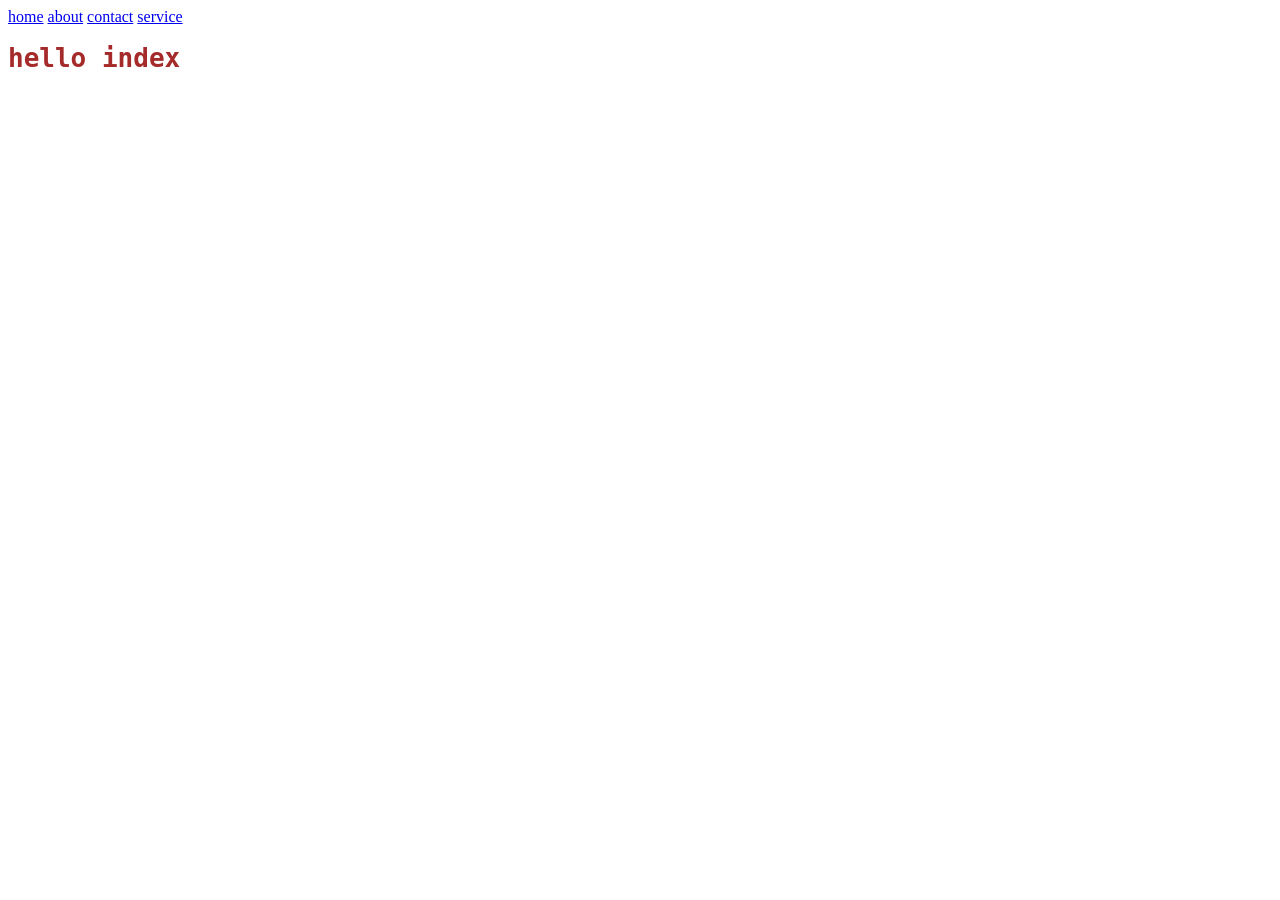
<file: index.html>
<!DOCTYPE html>
<html lang="en">
<head>
    <meta charset="UTF-8">
    <meta name="viewport" content="width=, initial-scale=1.0">
    <title>Document</title>
    <link rel="stylesheet" href="style.css"> 
</head>
<body>
    <a href="index.html">home</a>
    <a href="about.html">about</a>
    <a href="contact.html">contact</a>
    <a href="service.html">service</a>
    <h1>hello index</h1>

    
</body>
</html>
</file>
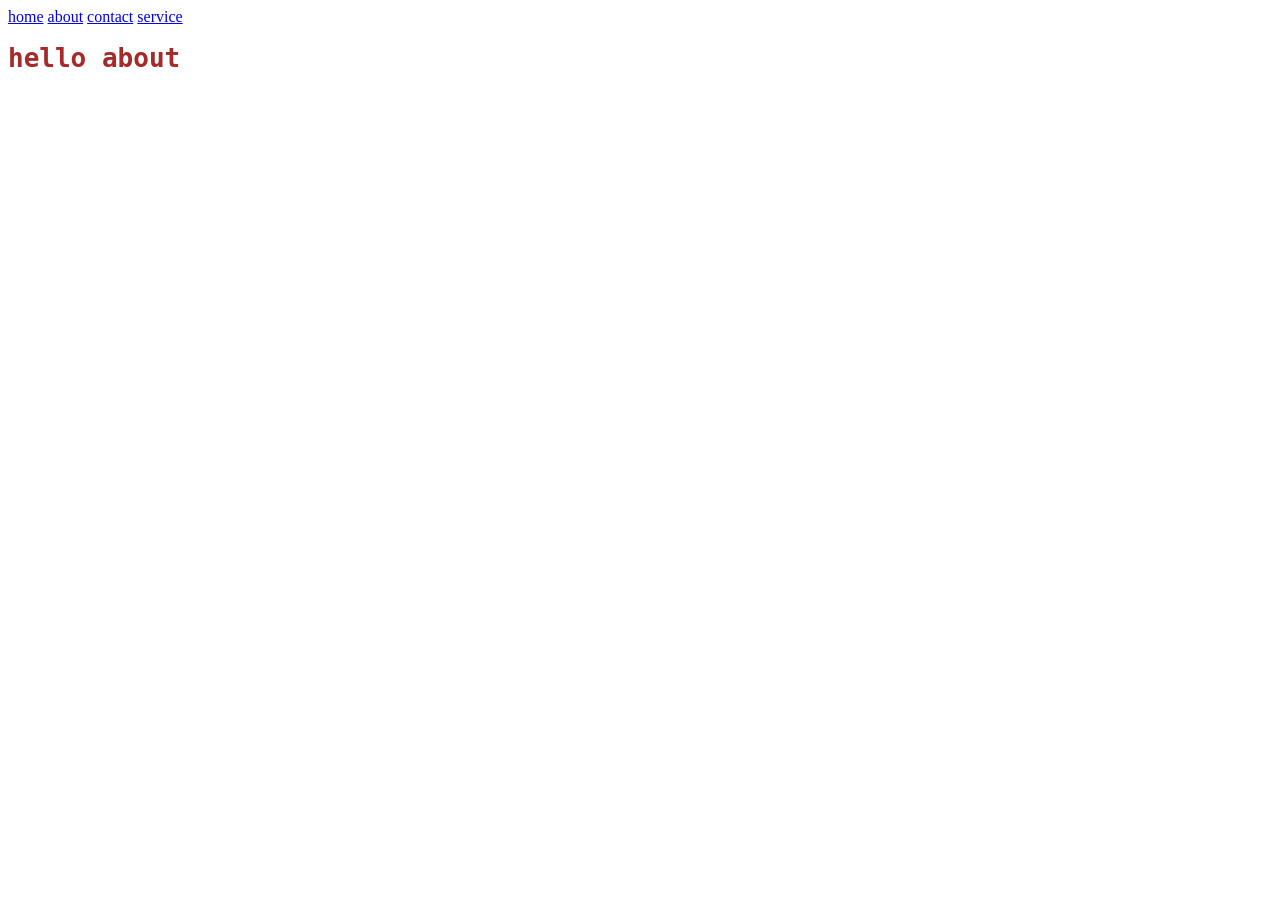
<file: about.html>
<!DOCTYPE html>
<html lang="en">
<head>
    <meta charset="UTF-8">
    <meta name="viewport" content="width=, initial-scale=1.0">
    <title>Document</title>
    <link rel="stylesheet" href="style.css"> 
</head>
<body>
    <a href="index.html"></a><a href="index.html">home</a>
    <a href="about.html">about</a>
    <a href="contact.html">contact</a>
    <a href="service.html">service</a>
    <h1>hello about</h1>
    
</body>
</html>
</file>
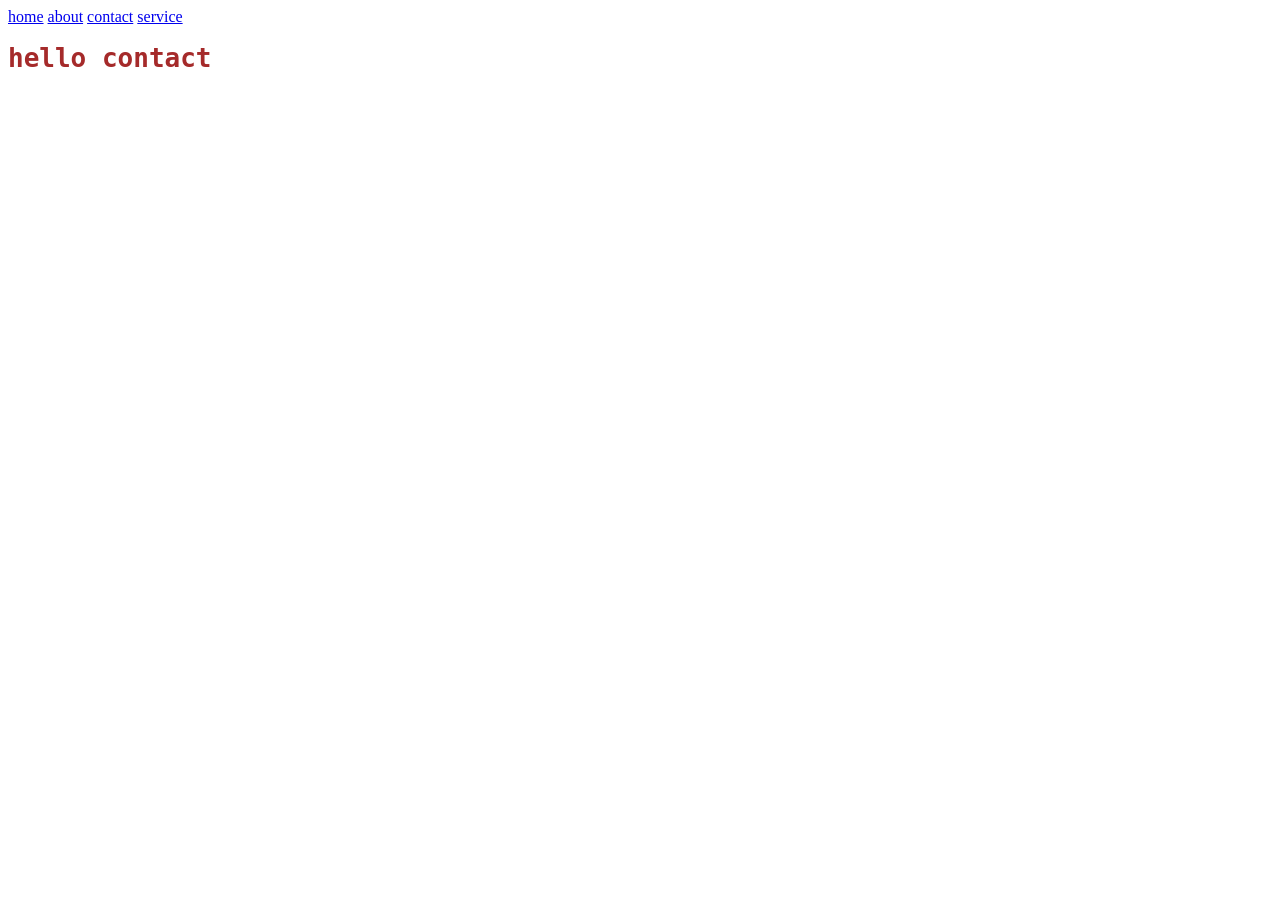
<file: contact.html>
<!DOCTYPE html>
<html lang="en">
<head>
    <meta charset="UTF-8">
    <meta name="viewport" content="width=, initial-scale=1.0">
    <title>Document</title>
    <link rel="stylesheet" href="style.css"> 
</head>
<body>
    <a href="index.html">home</a>
    <a href="about.html">about</a>
    <a href="contact.html">contact</a>
    <a href="service.html">service</a>
    <h1>hello contact</h1>
    
</body>
</html>
</file>
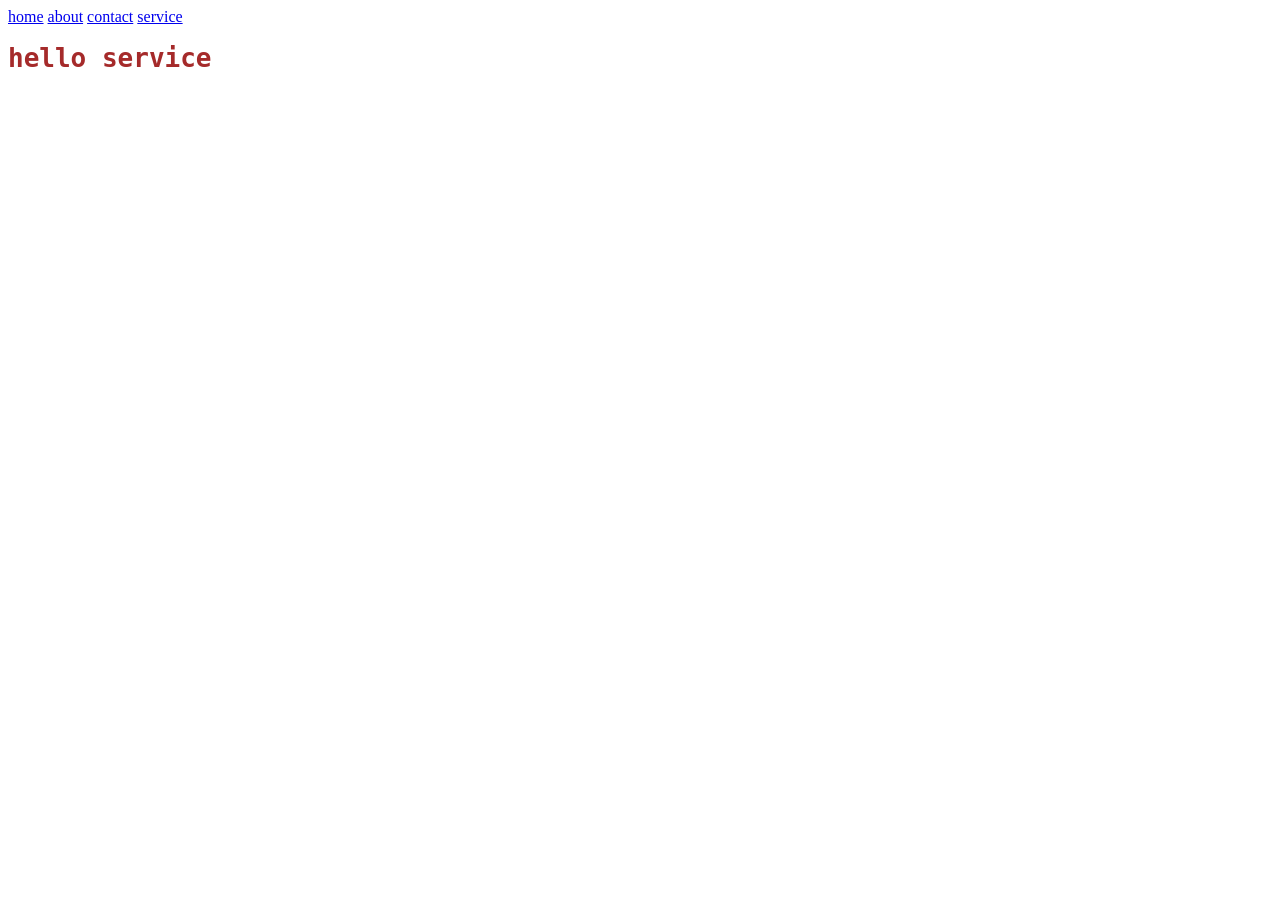
<file: service.html>
<!DOCTYPE html>
<html lang="en">
<head>
    <meta charset="UTF-8">
    <meta name="viewport" content="width=, initial-scale=1.0">
    <title>Document</title>
    <link rel="stylesheet" href="style.css"> 
</head>
<body>
    <a href="index.html"></a><a href="index.html">home</a>
    <a href="about.html">about</a>
    <a href="contact.html">contact</a>
    <a href="service.html">service</a>
    <h1>hello service</h1>
    
</body>
</html>
</file>
<file: style.css>
h1{
    color:brown;
    front-size:larger;
    font-family:monospace;
}
</file>
